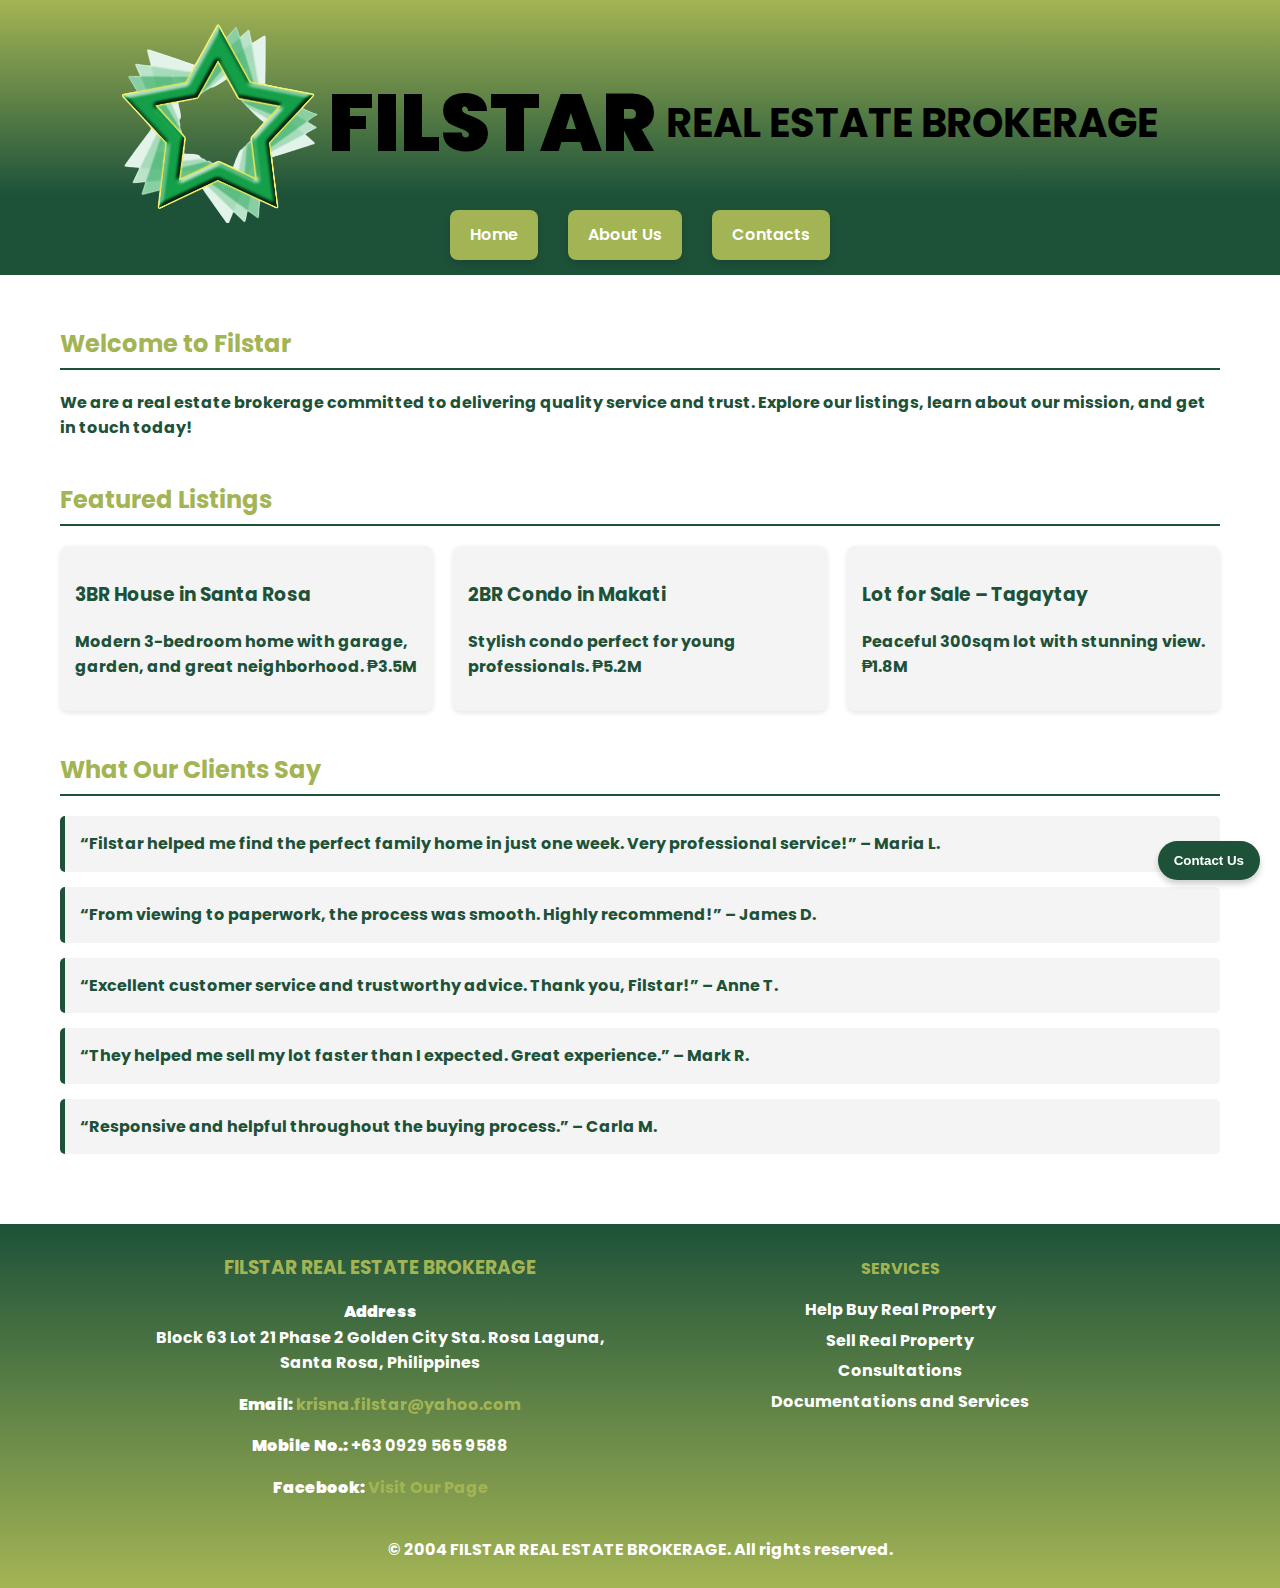
<file: index.html>
<!DOCTYPE html>
<html lang="en">
<head>
  <meta charset="UTF-8">
  <title>FILSTAR REAL ESTATE BROKERAGE</title>
  <link href="https://fonts.googleapis.com/css2?family=Poppins:wght@400;600&display=swap" rel="stylesheet">
  <link rel="stylesheet" href="style.css">
</head>
<body>

  <header>

    <img src="FILSTAR-LOGO.png" alt="Filstar Logo">
   
    <h1>FILSTAR</h1>
    <b>
    <h4>REAL ESTATE
        BROKERAGE
    </h4>
    </header>

  <nav>
    <a href="index.html">Home</a>
    <a href="about.html">About Us</a>
    <a href="contacts.html">Contacts</a>
  </nav>

  <main>
    <!-- Welcome Section -->
    <section>
      <h2>Welcome to Filstar</h2>
      <p>We are a real estate brokerage committed to delivering quality service and trust. Explore our listings, learn about our mission, and get in touch today!</p>
    </section>

    <!-- Property Listings (Edit to change listings) -->
    <section>
      <h2>Featured Listings</h2>
      <div class="listing">
        <div class="property-card">
          <h3>3BR House in Santa Rosa</h3>
          <p>Modern 3-bedroom home with garage, garden, and great neighborhood. ₱3.5M</p>
        </div>
        <div class="property-card">
          <h3>2BR Condo in Makati</h3>
          <p>Stylish condo perfect for young professionals. ₱5.2M</p>
        </div>
        <div class="property-card">
          <h3>Lot for Sale – Tagaytay</h3>
          <p>Peaceful 300sqm lot with stunning view. ₱1.8M</p>
        </div>
      </div>
    </section>

    <!-- Testimonials (Edit to change testimonials)-->
     <div>
       <section>
          <h2>What Our Clients Say</h2>
          <div class="testimonial-container">
            <div class="testimonial active">“Filstar helped me find the perfect family home in just one week. Very professional service!” – Maria L.</div>
            <div class="testimonial">“From viewing to paperwork, the process was smooth. Highly recommend!” – James D.</div>
            <div class="testimonial">“Excellent customer service and trustworthy advice. Thank you, Filstar!” – Anne T.</div>
            <div class="testimonial">“They helped me sell my lot faster than I expected. Great experience.” – Mark R.</div>
            <div class="testimonial">“Responsive and helpful throughout the buying process.” – Carla M.</div>
         </section>

     </div>
  
    
  </main>

  <footer>
    <div class="footer-container">
      <div class="footer-column">
        <h3>FILSTAR REAL ESTATE BROKERAGE</h3>
        <p><strong>Address</strong><br>
          Block 63 Lot 21 Phase 2 Golden City Sta. Rosa Laguna,<br>
          Santa Rosa, Philippines</p>
        <p><strong>Email:</strong> <a href="mailto:krisna.filstar@yahoo.com">krisna.filstar@yahoo.com</a></p>
        <p><strong>Mobile No.:</strong> +63 0929 565 9588</p>
        <p><strong>Facebook:</strong> <a href="https://www.facebook.com/profile.php?id=100064057749235" target="_blank">Visit Our Page</a></p>
      </div>
      <div class="footer-column">
        <h4>SERVICES</h4>
        <ul>
          <li>Help Buy Real Property</li>
          <li>Sell Real Property</li>
          <li>Consultations</li>
          <li>Documentations and Services</li>
        </ul>
      </div>
    </div>
    <p style="margin-top: 20px; text-align: center;">&copy; 2004 FILSTAR REAL ESTATE BROKERAGE. All rights reserved.</p>
  </footer>

  <div id="contact-float">
    <button onclick="toggleForm()" id="contact-btn">Contact Us</button>
    <div id="contact-form" class="hidden">
      <form action="mailto:krisna.filstar@yahoo.com" method="post" enctype="text/plain">
        <h3>Get in Touch</h3>
        <input type="text" name="name" placeholder="Your Full Name" required>
        <input type="email" name="email" placeholder="Your Email Address" required>
        <textarea name="message" rows="4" placeholder="Your Message" required></textarea>
        <button type="submit">Send</button>
      </form>
    </div>
  </div>

  <script>
    function toggleForm() {
      const form = document.getElementById('contact-form');
      form.classList.toggle('hidden');
    }

  document.addEventListener("DOMContentLoaded", function () {
    const testimonials = document.querySelectorAll('.testimonial');
    let currentIndex = 0;

    function showTestimonial(index) {
      testimonials.forEach((testimonial, i) => {
        testimonial.classList.remove('active');
        if (i === index) {
          testimonial.classList.add('active');
        }
      });
    }

    function rotateTestimonials() {
      currentIndex = (currentIndex + 1) % testimonials.length;
      showTestimonial(currentIndex);
    }

    showTestimonial(currentIndex); // Show the first one
    setInterval(rotateTestimonials, 2000); // Every 2 seconds
  });
</script>
</body>
</html>
</file>
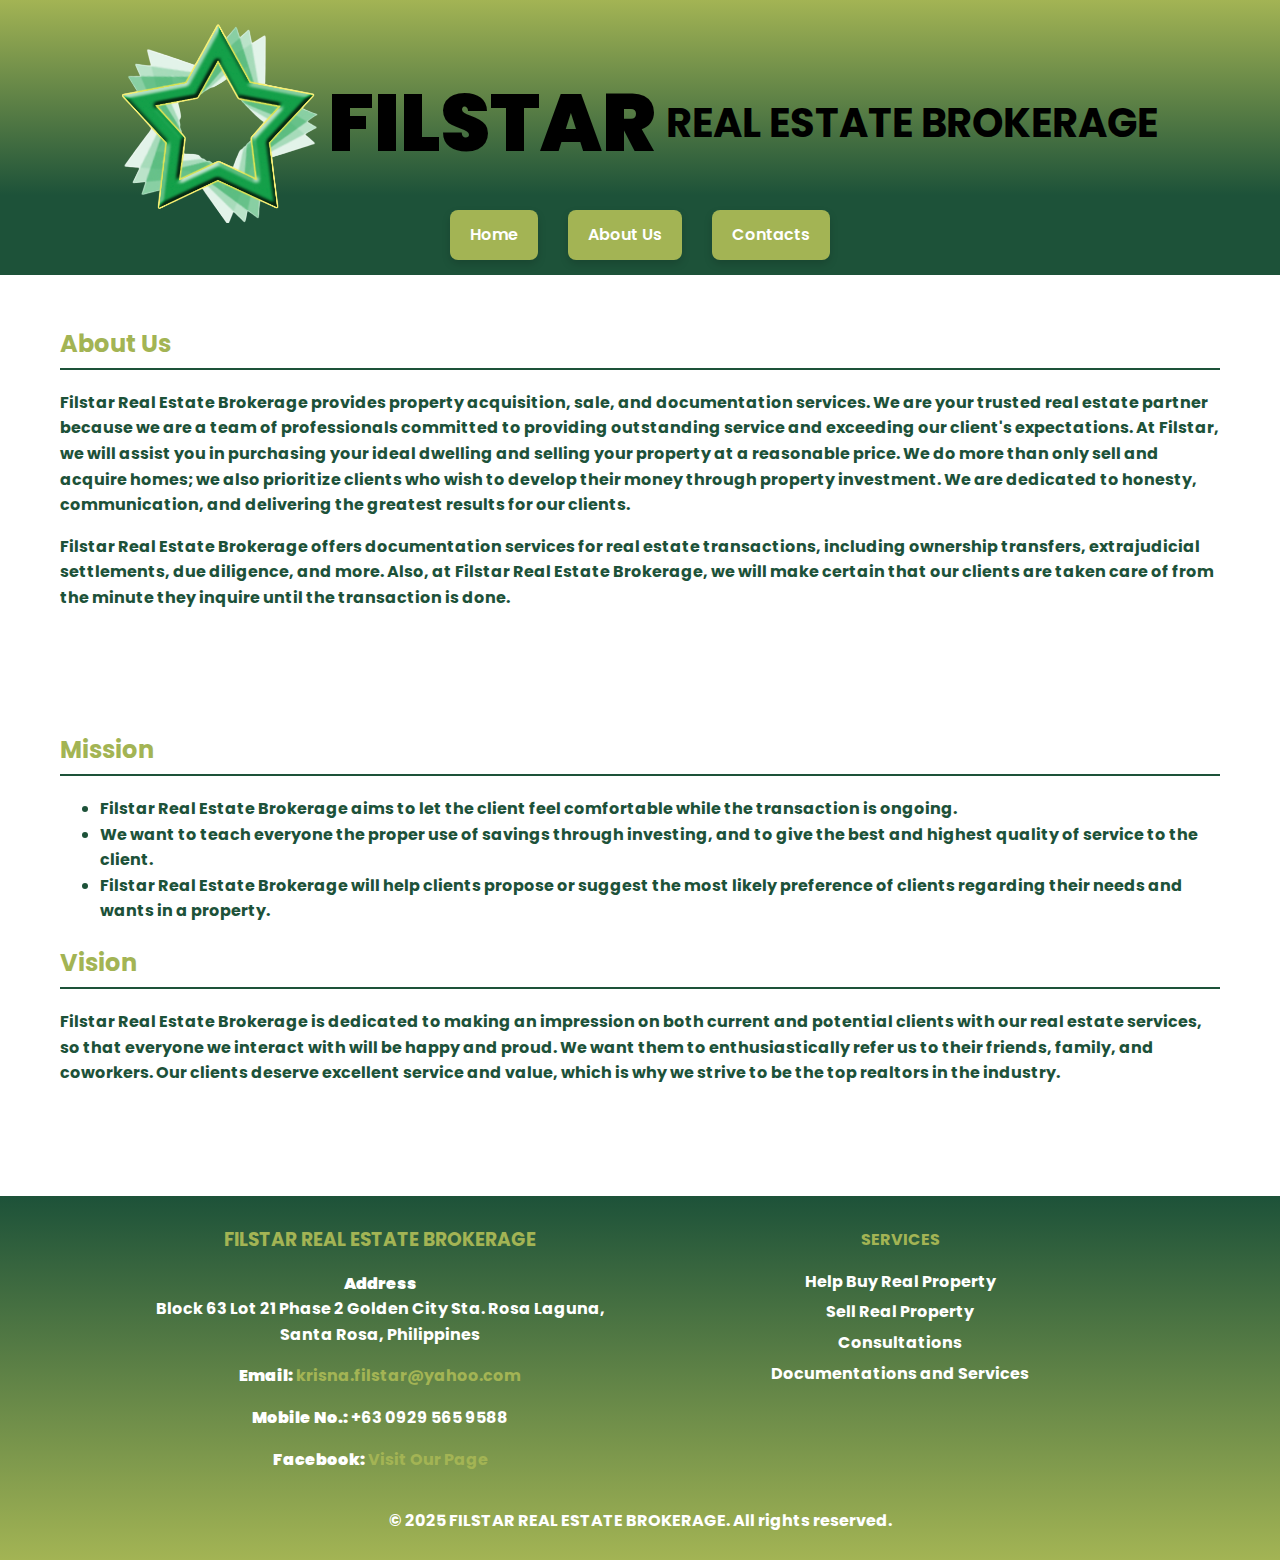
<file: about.html>
<!DOCTYPE html>
<html lang="en">
<head>
  <meta charset="UTF-8" />
  <title>About Us - FILSTAR REAL ESTATE BROKERAGE</title>
  <link href="https://fonts.googleapis.com/css2?family=Poppins:wght@400;600&display=swap" rel="stylesheet" />
  <link rel="stylesheet" href="style.css" />
</head>
<body>

  <header>

    <img src="FILSTAR-LOGO.png" alt="Filstar Logo">
   
    <h1>FILSTAR</h1>
    <b>
    <h4>REAL ESTATE
        BROKERAGE
    </h4>
    </header>

  <nav>
    <a href="index.html">Home</a>
    <a href="about.html" class="active">About Us</a>
    <a href="contacts.html">Contacts</a>
  </nav>

  <main>
    <section>
      <h2>About Us</h2>
      <p>Filstar Real Estate Brokerage provides property acquisition, sale, and documentation services. We are
your trusted real estate partner because we are a team of professionals committed to providing
outstanding service and exceeding our client's expectations. At Filstar, we will assist you in
purchasing your ideal dwelling and selling your property at a reasonable price. We do more than only
sell and acquire homes; we also prioritize clients who wish to develop their money through property
investment. We are dedicated to honesty, communication, and delivering the greatest results for our
clients.</p>
      <p>Filstar Real Estate Brokerage offers documentation services for real estate transactions, including
ownership transfers, extrajudicial settlements, due diligence, and more. Also, at Filstar Real Estate
Brokerage, we will make certain that our clients are taken care of from the minute they inquire until
the transaction is done.</p>
    </section>
  </main>

  <section>
    <main>
    <section class="card-container">
      <div class="transparent-card">
        <h2>Mission</h2>
        <ul>
          <li>Filstar Real Estate Brokerage aims to let the client feel comfortable while the transaction is ongoing.</li>
          <li>We want to teach everyone the proper use of savings through investing, and to give the best and highest quality of service to the client.</li>
          <li>Filstar Real Estate Brokerage will help clients propose or suggest the most likely preference of clients regarding their needs and wants in a property.</li>
        </ul>
      </div>

      <div class="transparent-card">
        <h2>Vision</h2>
        <p>
          Filstar Real Estate Brokerage is dedicated to making an impression on both current and potential clients with our real estate services, so that everyone we interact with will be happy and proud. We want them to enthusiastically refer us to their friends, family, and coworkers. Our clients deserve excellent service and value, which is why we strive to be the top realtors in the industry.
        </p>
      </div>
    </section>
  </main>
  </section>

  <footer>
    <div class="footer-container">
      <div class="footer-column">
        <h3>FILSTAR REAL ESTATE BROKERAGE</h3>
        <p><strong>Address</strong><br>
          Block 63 Lot 21 Phase 2 Golden City Sta. Rosa Laguna,<br>
          Santa Rosa, Philippines</p>
        <p><strong>Email:</strong> <a href="mailto:krisna.filstar@yahoo.com">krisna.filstar@yahoo.com</a></p>
        <p><strong>Mobile No.:</strong> +63 0929 565 9588</p>
        <p><strong>Facebook:</strong> <a href="https://www.facebook.com/profile.php?id=100064057749235" target="_blank">Visit Our Page</a></p>
      </div>
      <div class="footer-column">
        <h4>SERVICES</h4>
        <ul>
          <li>Help Buy Real Property</li>
          <li>Sell Real Property</li>
          <li>Consultations</li>
          <li>Documentations and Services</li>
        </ul>
      </div>
    </div>
    <p style="margin-top: 20px; text-align: center;">&copy; 2025 FILSTAR REAL ESTATE BROKERAGE. All rights reserved.</p>
  </footer>

</body>
</html>
</file>
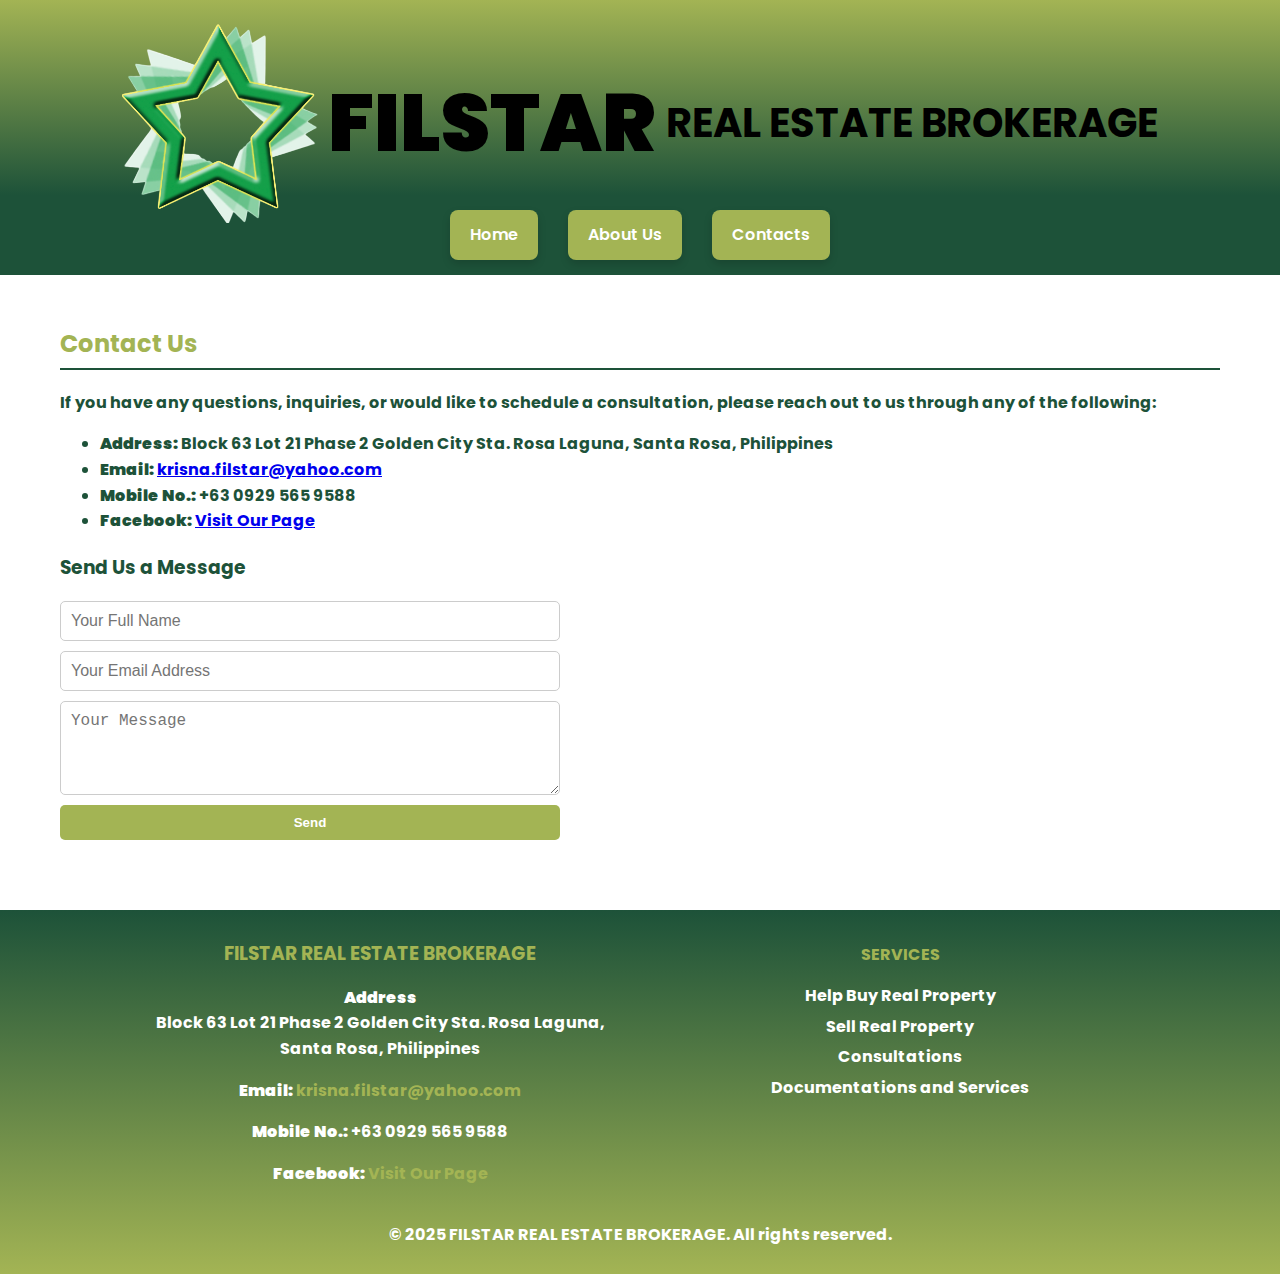
<file: contacts.html>
<!DOCTYPE html>
<html lang="en">
<head>
  <meta charset="UTF-8" />
  <title>Contacts - FILSTAR REAL ESTATE BROKERAGE</title>
  <link href="https://fonts.googleapis.com/css2?family=Poppins:wght@400;600&display=swap" rel="stylesheet" />
  <link rel="stylesheet" href="style.css" />
</head>
<body>

  <header>

    <img src="FILSTAR-LOGO.png" alt="Filstar Logo">
   
    <h1>FILSTAR</h1>
    <b>
    <h4>REAL ESTATE
        BROKERAGE
    </h4>
    </header>

  <nav>
    <a href="index.html">Home</a>
    <a href="about.html">About Us</a>
    <a href="contacts.html" class="active">Contacts</a>
  </nav>

  <main>
    <section>
      <h2>Contact Us</h2>
      <p>If you have any questions, inquiries, or would like to schedule a consultation, please reach out to us through any of the following:</p>
      <ul>
        <li><strong>Address:</strong> Block 63 Lot 21 Phase 2 Golden City Sta. Rosa Laguna, Santa Rosa, Philippines</li>
        <li><strong>Email:</strong> <a href="mailto:krisna.filstar@yahoo.com">krisna.filstar@yahoo.com</a></li>
        <li><strong>Mobile No.:</strong> +63 0929 565 9588</li>
        <li><strong>Facebook:</strong> <a href="https://www.facebook.com/profile.php?id=100064057749235" target="_blank">Visit Our Page</a></li>
      </ul>
      <h3>Send Us a Message</h3>
      <form action="mailto:krisna.filstar@yahoo.com" method="post" enctype="text/plain">
        <input type="text" name="name" placeholder="Your Full Name" required />
        <input type="email" name="email" placeholder="Your Email Address" required />
        <textarea name="message" rows="4" placeholder="Your Message" required></textarea>
        <button type="submit">Send</button>
      </form>
    </section>
  </main>

  <footer>
    <div class="footer-container">
      <div class="footer-column">
        <h3>FILSTAR REAL ESTATE BROKERAGE</h3>
        <p><strong>Address</strong><br>
          Block 63 Lot 21 Phase 2 Golden City Sta. Rosa Laguna,<br>
          Santa Rosa, Philippines</p>
        <p><strong>Email:</strong> <a href="mailto:krisna.filstar@yahoo.com">krisna.filstar@yahoo.com</a></p>
        <p><strong>Mobile No.:</strong> +63 0929 565 9588</p>
        <p><strong>Facebook:</strong> <a href="https://www.facebook.com/profile.php?id=100064057749235" target="_blank">Visit Our Page</a></p>
      </div>
      <div class="footer-column">
        <h4>SERVICES</h4>
        <ul>
          <li>Help Buy Real Property</li>
          <li>Sell Real Property</li>
          <li>Consultations</li>
          <li>Documentations and Services</li>
        </ul>
      </div>
    </div>
    <p style="margin-top: 20px; text-align: center;">&copy; 2025 FILSTAR REAL ESTATE BROKERAGE. All rights reserved.</p>
  </footer>

</body>
</html>
</file>
<file: style.css>
:root {
  --primary-color: #a3b454;
  --accent-color: #1d5239;
  --text-color: #1d5239;
}

* {
  box-sizing: border-box;
}

body {
  margin: 0;
  font-family: 'Poppins', Arial, sans-serif;
  background-color: #ffffff;
  color: var(--text-color);
  line-height: 1.6;
}

header {
  background: linear-gradient(to bottom, var(--primary-color), var(--accent-color));
  color: #000000;
  padding: 5px 10px;
  display: flex;
  align-items: center;
  justify-content: center;
  gap: 10px;
  flex-wrap: wrap;
  height:195px;
}

header img {
  height: 200px;
}

header h1 {
  font-size: 5rem;
  font-weight: 900;
  padding-bottom: -100px;
  
}

header h4 {
  font-size: 2.5rem;
}


nav {
  background-color: var(--accent-color);
  display: flex;
  justify-content: center;
  flex-wrap: wrap;
  gap: 10px;
  padding: 15px 0;
}

nav a {
  color: white;
  text-decoration: none;
  text-align: center;
  padding: 12px 20px;
  font-weight: 600;
  margin: 0 10px;
  background-color: var(--primary-color);
  border-radius: 8px;
  transition: all 0.3s ease;
  box-shadow: 0 4px 8px rgba(0, 0, 0, 0.15);
  display: inline-block;
}

nav a:hover {
  background-color: var(--accent-color);
  transform: scale(1.05);
  box-shadow: 0 6px 12px rgba(0, 0, 0, 0.2);
}

nav a:hover {
  background-color: var(--primary-color);
  border-radius: 5px;
}

main {
  padding: 30px 20px;
  max-width: 1200px;
  margin: auto;
}

section {
  margin-bottom: 40px;
}

h2 {
  color: var(--primary-color);
  border-bottom: 2px solid var(--accent-color);
  padding-bottom: 5px;
  margin-bottom: 20px;
}

.listing {
  display: flex;
  gap: 20px;
  flex-wrap: wrap;
}

.property-card {
  flex: 1 1 calc(33% - 20px);
  background: #f4f4f4;
  padding: 15px;
  border-radius: 8px;
  box-shadow: 0 2px 5px rgba(0,0,0,0.1);
}

.testimonial {
  background-color: #f4f4f4;
  border-left: 5px solid var(--accent-color);
  padding: 15px;
  margin-bottom: 15px;
  border-radius: 5px;
}

form {
  display: flex;
  flex-direction: column;
  gap: 10px;
  max-width: 500px;
}

input, textarea {
  padding: 10px;
  font-size: 1rem;
  border: 1px solid #ccc;
  border-radius: 5px;
}

button {
  background-color: var(--primary-color);
  color: white;
  border: none;
  padding: 10px;
  border-radius: 5px;
  font-weight: bold;
  cursor: pointer;
}

button:hover {
  background-color: #15422c;
  transform: scale(1.05);
}

footer {
  background: linear-gradient(to top, var(--primary-color), var(--accent-color));
  color: white;
  text-align: center;
  padding: 10px;
}

footer {
  background-color: #bbff00;
  color: white;
  padding: 10px 5px;
  font-family: 'Poppins', sans-serif;
}

.footer-container {
  display: flex;
  justify-content: space-between;
  flex-wrap: wrap;
  gap: 40px;
  max-width: 1000px;
  margin: auto;
}

.footer-column {
  flex: 1;
  min-width: 250px;
}

.footer-column h3,
.footer-column h4 {
  margin-bottom: 15px;
  color: #a3b454;
}

.footer-column ul {
  list-style-type: none;
  padding: 0;
}

.footer-column li {
  margin-bottom: 5px;
}

footer a {
  color: #a3b454;
  text-decoration: none;
}

footer a:hover {
  text-decoration: underline;
}

#contact-float {
  position: fixed;
  bottom: 20px;
  right: 20px;
  z-index: 1000;
  font-family: 'Poppins', sans-serif;
}

#contact-btn {
  background-color: #1d5239;
  color: white;
  border: none;
  padding: 12px 16px;
  font-weight: bold;
  border-radius: 30px;
  cursor: pointer;
  box-shadow: 0 4px 6px rgba(0,0,0,0.2);
}

#contact-form {
  background-color: #ffffff;
  border: 2px solid #a3b454;
  border-radius: 10px;
  padding: 15px;
  margin-top: 10px;
  box-shadow: 0 8px 16px rgba(0,0,0,0.3);
  width: 280px;
}

#contact-form h3 {
  margin-top: 0;
  color: #1d5239;
}

#contact-form input,
#contact-form textarea {
  width: 100%;
  padding: 10px;
  margin: 6px 0;
  border: 1px solid #ccc;
  border-radius: 5px;
}

#contact-form button {
  width: 100%;
  background-color: #1d5239;
  color: white;
  padding: 10px;
  border: none;
  border-radius: 5px;
  margin-top: 8px;
  cursor: pointer;
}

#contact-form button:hover {
  background-color: #15422c;
}

.hidden {
  display: none;
}

@media (max-width: 768px) {
  header {
    flex-direction: column;
    text-align: center;
  }

  nav {
    flex-direction: column;
  }

  .property-card {
    flex: 1 1 100%;
  }

  header img {
    height: 80px;
  }

.testimonial-container {
  position: relative;
  height: 100px;
  overflow: hidden;
  padding: 10px;
  text-align: center;
}
.testimonial {
  position: absolute;
  width: 100%;
  opacity: 0;
  transition: opacity 0.5s ease-in-out;
  font-style: italic;
  color: #333;
}
.testimonial.active {
  opacity: 1;
  position: absolute;
}

.card-container {
  display: flex;
  flex-direction: column;
  gap: 20px;
  padding: 20px;
  max-width: 1000px;
  margin: 0 auto;
}

.transparent-card {
  background-color: #1d5239(255, 255, 255, 0.85); /* semi-transparent white */
  border: 1px solid #1d5239;
  border-radius: 12px;
  padding: 20px 30px;
  box-shadow: 0 4px 12px rgba(0, 0, 0, 0.1);
  font-family: 'Poppins', sans-serif;
}

.transparent-card h2 {
  color: #15422c; /* your brand primary color */
  margin-bottom: 10px;
}

.transparent-card ul {
  list-style-type: disc;
  margin-left: 20px;
}

.transparent-card p {
  line-height: 2.6;
}

}
</file>
